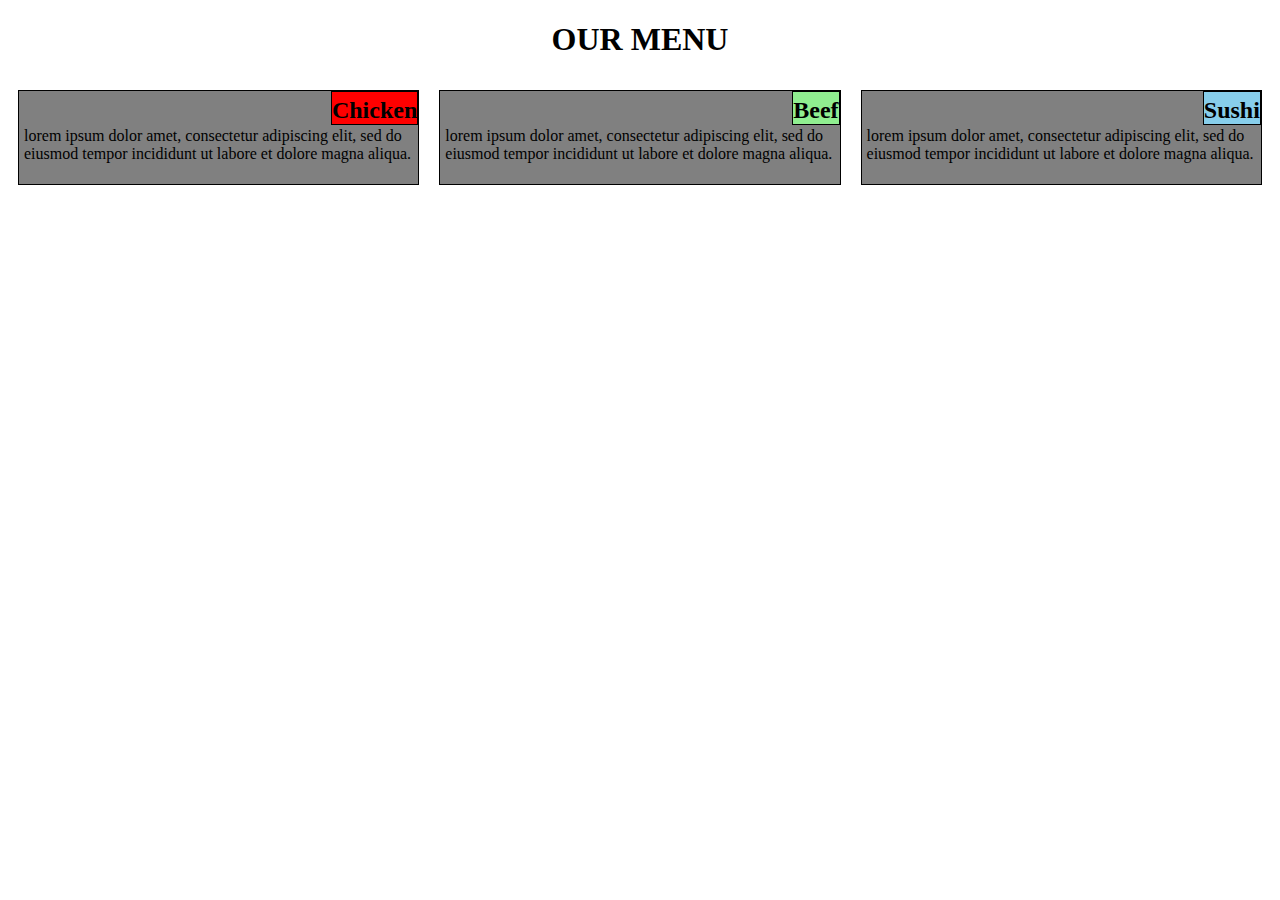
<file: module2/index.html>
<!DOCTYPE html>
<html> 
<head>
	<meta charset="utf">
    <meta name="viewport" content="width=device-width,initial-scale=1">
	<title>module 2</title>
    <link rel="stylesheet" type="text/css" href="style.css" >
</head>


<body>


<h1> OUR MENU </h1>

<div class="id">

     <div class="col-lg-4 col-md-6 col-xs-12">
	     <section class="Chicken">
	 	     <h2>Chicken</h2>
	 	         <p> lorem ipsum dolor amet, consectetur adipiscing elit, sed do eiusmod tempor incididunt ut      labore et dolore magna aliqua.
	             </p>
	     </section>
     </div>


     <div class= "col-lg-4 col-md-6 col-xs-12">
         <section class="Beef">
             <h2>Beef</h2> 
     	         <p>lorem ipsum dolor amet, consectetur adipiscing elit, sed do eiusmod tempor incididunt ut labore et dolore magna aliqua.
    			  </p>
	      </section>
     </div>


     <div class="col-lg-4 col-md-12 col-xs-12">
         <section class="Sushi">
         	 <h2>Sushi</h2>
         	     <p>lorem ipsum dolor amet, consectetur adipiscing elit, sed do eiusmod tempor incididunt ut labore et dolore magna aliqua.
                 </p>
            </section>
     </div>

</div>


</body>
</html>
</file>
<file: module2/style.css>
* {
 box-sizing: border-box; }


body{
	
	background-color: white;

}

h1{ text-align: center; }


section{ border: 1px solid black;background-color: grey; margin: 10px ;}
 

section>h2{
    float:right;
    border:1px solid black;
    margin: 0;
    text-align: center;   
    padding-top: 5px;
   
   }
section.Chicken>h2{ background-color: red; border: 1px solid black; }
section.Beef>h2{ background-color: lightgreen;border: 1px solid black;  }
section.Sushi>h2{ background-color: skyblue;border: 1px solid black;  }

section>p {
    padding: 20px 5px 5px 5px;
}



.id{
	width:100%;
}



/*desktop view options */
@media (min-width: 992px) {
    .col-lg-4 {
        float: left;width: 33.33%;
      }
    
        
    
}


/* Tablet view options */

@media (min-width: 768px) and (max-width: 991px) {
     .col-md-6,  .col-md-12 {
        float: left;
    }
    
    .col-md-6 {
        width: 50%;
    }
    
    .col-md-12 {
        width: 100%;
    }
}


/* Mobile view options */

@media (max-width: 767px) {
      .col-sm-12 {
        float: left;
    }
    
    .col-sm-12 {
        width: 100%;
    }
}
</file>
